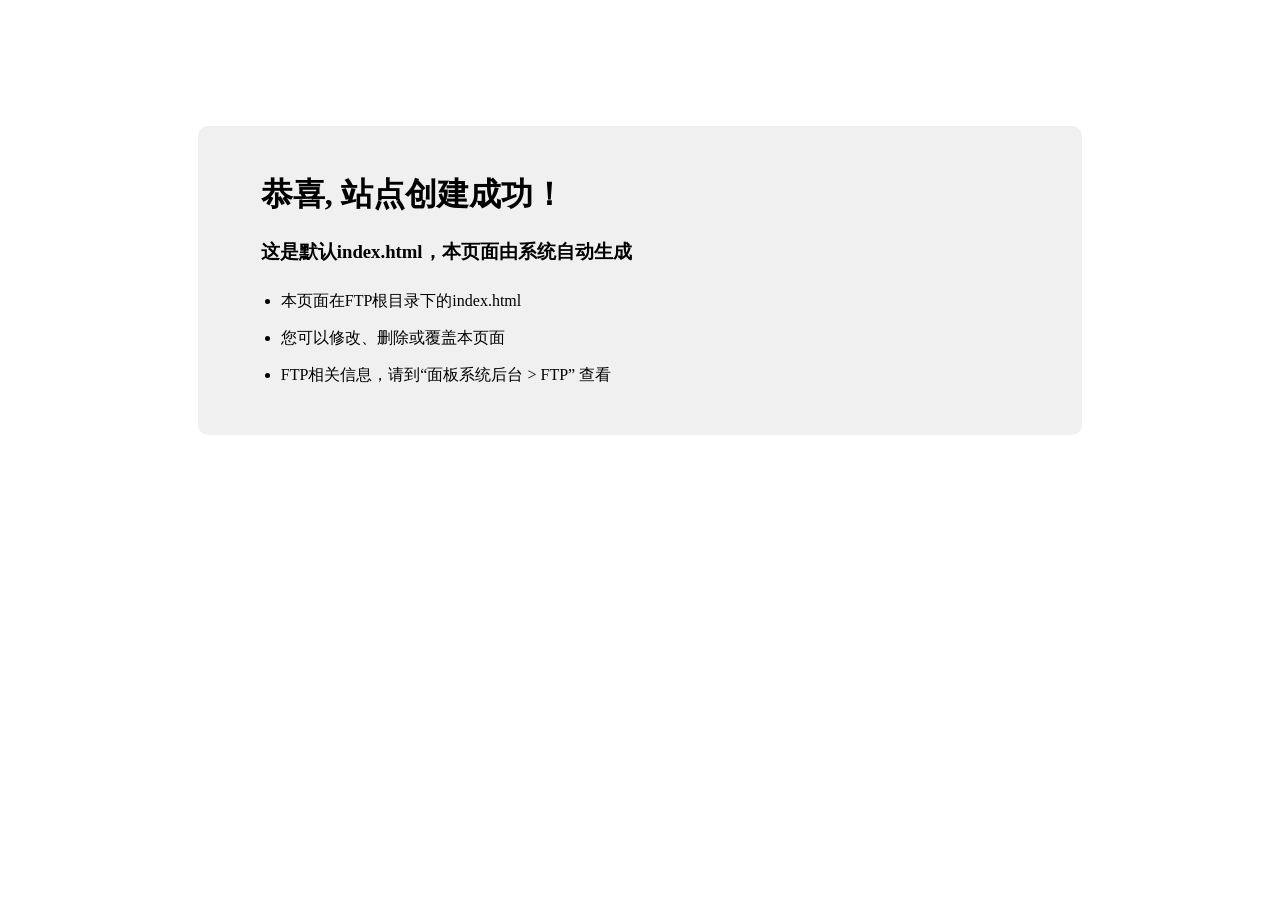
<file: 源码/index.html>
<!doctype html>
<html>
<head>
    <meta charset="utf-8">
    <title>恭喜，站点创建成功！</title>
    <style>
        .container {
            width: 60%;
            margin: 10% auto 0;
            background-color: #f0f0f0;
            padding: 2% 5%;
            border-radius: 10px
        }

        ul {
            padding-left: 20px;
        }

            ul li {
                line-height: 2.3
            }

        a {
            color: #20a53a
        }
    </style>
</head>
<body>
    <div class="container">
        <h1>恭喜, 站点创建成功！</h1>
        <h3>这是默认index.html，本页面由系统自动生成</h3>
        <ul>
            <li>本页面在FTP根目录下的index.html</li>
            <li>您可以修改、删除或覆盖本页面</li>
            <li>FTP相关信息，请到“面板系统后台 > FTP” 查看</li>
        </ul>
    </div>
</body>
</html>
</file>
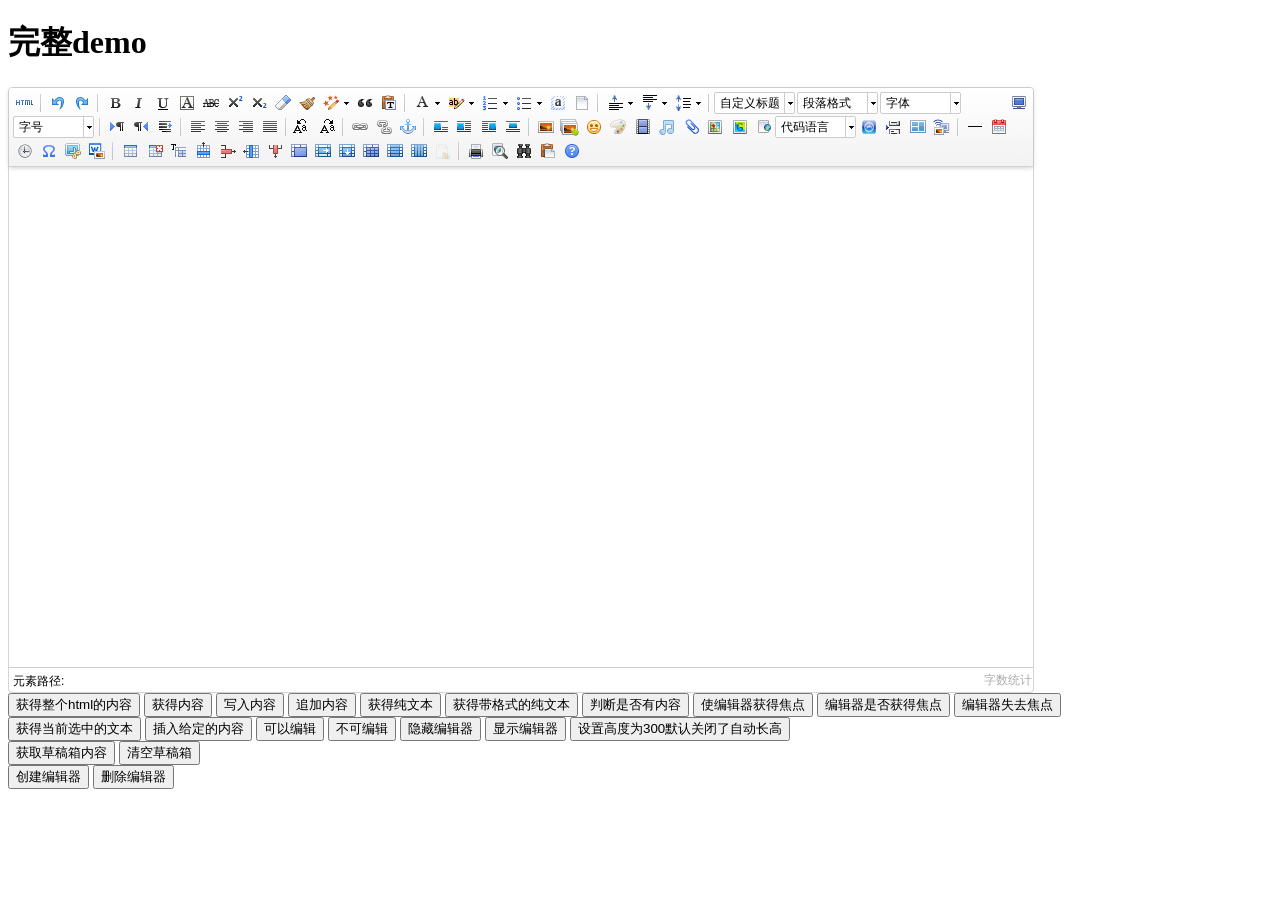
<file: 源码/Public/Ueditor/index.html>
<!DOCTYPE HTML PUBLIC "-//W3C//DTD HTML 4.01 Transitional//EN"
        "http://www.w3.org/TR/html4/loose.dtd">
<html>
<head>
    <title>完整demo</title>
    <meta http-equiv="Content-Type" content="text/html;charset=utf-8"/>
    <script type="text/javascript" charset="utf-8" src="ueditor.config.js"></script>
    <script type="text/javascript" charset="utf-8" src="ueditor.all.min.js"> </script>
    <!--建议手动加在语言，避免在ie下有时因为加载语言失败导致编辑器加载失败-->
    <!--这里加载的语言文件会覆盖你在配置项目里添加的语言类型，比如你在配置项目里配置的是英文，这里加载的中文，那最后就是中文-->
    <script type="text/javascript" charset="utf-8" src="lang/zh-cn/zh-cn.js"></script>

    <style type="text/css">
        div{
            width:100%;
        }
    </style>
</head>
<body>
<div>
    <h1>完整demo</h1>
    <script id="editor" type="text/plain" style="width:1024px;height:500px;"></script>
</div>
<div id="btns">
    <div>
        <button onclick="getAllHtml()">获得整个html的内容</button>
        <button onclick="getContent()">获得内容</button>
        <button onclick="setContent()">写入内容</button>
        <button onclick="setContent(true)">追加内容</button>
        <button onclick="getContentTxt()">获得纯文本</button>
        <button onclick="getPlainTxt()">获得带格式的纯文本</button>
        <button onclick="hasContent()">判断是否有内容</button>
        <button onclick="setFocus()">使编辑器获得焦点</button>
        <button onmousedown="isFocus(event)">编辑器是否获得焦点</button>
        <button onmousedown="setblur(event)" >编辑器失去焦点</button>

    </div>
    <div>
        <button onclick="getText()">获得当前选中的文本</button>
        <button onclick="insertHtml()">插入给定的内容</button>
        <button id="enable" onclick="setEnabled()">可以编辑</button>
        <button onclick="setDisabled()">不可编辑</button>
        <button onclick=" UE.getEditor('editor').setHide()">隐藏编辑器</button>
        <button onclick=" UE.getEditor('editor').setShow()">显示编辑器</button>
        <button onclick=" UE.getEditor('editor').setHeight(300)">设置高度为300默认关闭了自动长高</button>
    </div>

    <div>
        <button onclick="getLocalData()" >获取草稿箱内容</button>
        <button onclick="clearLocalData()" >清空草稿箱</button>
    </div>

</div>
<div>
    <button onclick="createEditor()">
    创建编辑器</button>
    <button onclick="deleteEditor()">
    删除编辑器</button>
</div>

<script type="text/javascript">

    //实例化编辑器
    //建议使用工厂方法getEditor创建和引用编辑器实例，如果在某个闭包下引用该编辑器，直接调用UE.getEditor('editor')就能拿到相关的实例
    var ue = UE.getEditor('editor');


    function isFocus(e){
        alert(UE.getEditor('editor').isFocus());
        UE.dom.domUtils.preventDefault(e)
    }
    function setblur(e){
        UE.getEditor('editor').blur();
        UE.dom.domUtils.preventDefault(e)
    }
    function insertHtml() {
        var value = prompt('插入html代码', '');
        UE.getEditor('editor').execCommand('insertHtml', value)
    }
    function createEditor() {
        enableBtn();
        UE.getEditor('editor');
    }
    function getAllHtml() {
        alert(UE.getEditor('editor').getAllHtml())
    }
    function getContent() {
        var arr = [];
        arr.push("使用editor.getContent()方法可以获得编辑器的内容");
        arr.push("内容为：");
        arr.push(UE.getEditor('editor').getContent());
        alert(arr.join("\n"));
    }
    function getPlainTxt() {
        var arr = [];
        arr.push("使用editor.getPlainTxt()方法可以获得编辑器的带格式的纯文本内容");
        arr.push("内容为：");
        arr.push(UE.getEditor('editor').getPlainTxt());
        alert(arr.join('\n'))
    }
    function setContent(isAppendTo) {
        var arr = [];
        arr.push("使用editor.setContent('欢迎使用ueditor')方法可以设置编辑器的内容");
        UE.getEditor('editor').setContent('欢迎使用ueditor', isAppendTo);
        alert(arr.join("\n"));
    }
    function setDisabled() {
        UE.getEditor('editor').setDisabled('fullscreen');
        disableBtn("enable");
    }

    function setEnabled() {
        UE.getEditor('editor').setEnabled();
        enableBtn();
    }

    function getText() {
        //当你点击按钮时编辑区域已经失去了焦点，如果直接用getText将不会得到内容，所以要在选回来，然后取得内容
        var range = UE.getEditor('editor').selection.getRange();
        range.select();
        var txt = UE.getEditor('editor').selection.getText();
        alert(txt)
    }

    function getContentTxt() {
        var arr = [];
        arr.push("使用editor.getContentTxt()方法可以获得编辑器的纯文本内容");
        arr.push("编辑器的纯文本内容为：");
        arr.push(UE.getEditor('editor').getContentTxt());
        alert(arr.join("\n"));
    }
    function hasContent() {
        var arr = [];
        arr.push("使用editor.hasContents()方法判断编辑器里是否有内容");
        arr.push("判断结果为：");
        arr.push(UE.getEditor('editor').hasContents());
        alert(arr.join("\n"));
    }
    function setFocus() {
        UE.getEditor('editor').focus();
    }
    function deleteEditor() {
        disableBtn();
        UE.getEditor('editor').destroy();
    }
    function disableBtn(str) {
        var div = document.getElementById('btns');
        var btns = UE.dom.domUtils.getElementsByTagName(div, "button");
        for (var i = 0, btn; btn = btns[i++];) {
            if (btn.id == str) {
                UE.dom.domUtils.removeAttributes(btn, ["disabled"]);
            } else {
                btn.setAttribute("disabled", "true");
            }
        }
    }
    function enableBtn() {
        var div = document.getElementById('btns');
        var btns = UE.dom.domUtils.getElementsByTagName(div, "button");
        for (var i = 0, btn; btn = btns[i++];) {
            UE.dom.domUtils.removeAttributes(btn, ["disabled"]);
        }
    }

    function getLocalData () {
        alert(UE.getEditor('editor').execCommand( "getlocaldata" ));
    }

    function clearLocalData () {
        UE.getEditor('editor').execCommand( "clearlocaldata" );
        alert("已清空草稿箱")
    }
</script>
</body>
</html>
</file>
